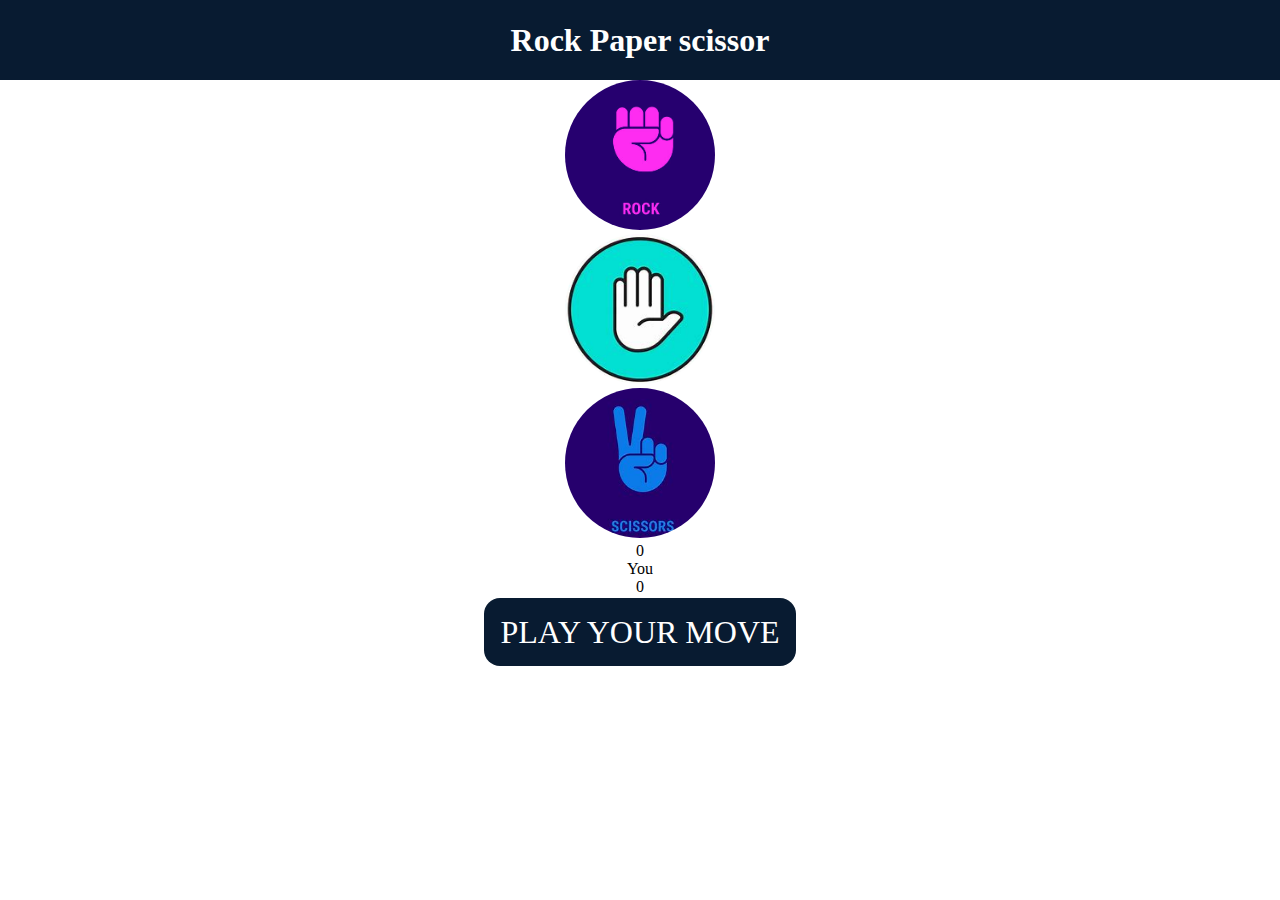
<file: rockpaperscissor/app.html>
<!DOCTYPE html>
<html lang="en">
<head>
    <meta charset="UTF-8">
    <meta name="viewport" content="width=device-width, initial-scale=1.0">
    <title>Document</title>
    <link rel="stylesheet" href="app.css">
</head>
<body>
    <h1>Rock Paper scissor</h1>
    <div class="CHOICES">
        <div class="CHOICE" id="rock">
            <img src="rock.jpg">
        </div>
        <div class="CHOICE" id="paper">
            <img src="paper.jpg">
        </div>
        <div class="CHOICE" id="scissor">
            <img src="scissor.jpg">
        </div>
    </div>

    <div class="SCORE-BOARD">
        <div class="SCORE">  
         <P id="W">0</P>
         <P>You</P>        
        </div>
        <div class="SCORE">
          <P id="y">0</P>
          <P>Comp</P>
        </div>
    </div>


    <div class="msg-container">
        <P id="msg">PLAY YOUR MOVE</P>
    </div>
    <script src='app.js'></script>
</body>
</html>
</file>
<file: rockpaperscissor/app.css>
*{
    margin: 0; 
    padding: 0;
    text-align: center;
}
h1{
    background-color: #081b31;
    color: #fff;
    height: 5rem;
    
    line-height: 5rem;

}
.choice{
    height: 165px;
    width: 165px;
    border-radius: 50%;
    display: flex;
    justify-content: center;
    align-items: center;

}
.choice:hover{
    
    cursor: pointer;
    background-color: #081b31;
}
img{
    height: 150px;
    width:150px;
    object-fit: cover;
    border-radius: 50%;
}
.choices{
    display: flex;
    justify-content: center;
    align-items: center;
    gap: 3rem;
    margin-top: 5rem;
}

.score-all{
    display: flex;
    justify-content: center;
    align-items: center;
    font-size: 2rem;
    margin-top: 3rem;
    gap: 5rem;
}

#you-score,
#pc-score {
    font-size: 4rem;
}
.msg-store{
    margin-top: 5rem;
}
#msg{
    background-color: #081b31;
    color: #fff;
    font-size: 2rem;
    margin-top: 5rem;
    display: inline;
    padding:1rem ;
    border-radius: 1rem;
    
}
</file>
